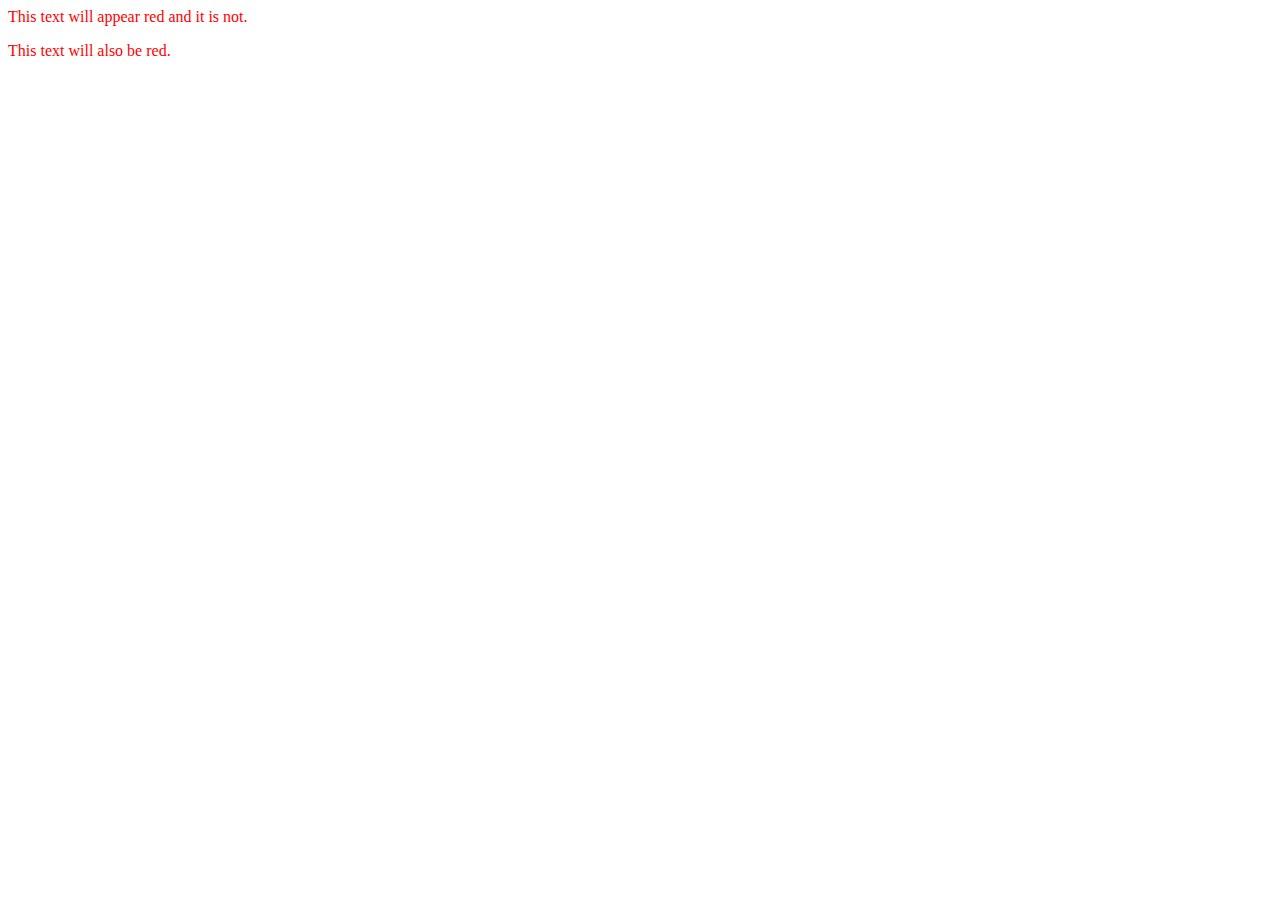
<file: moringa-prep/Class vs. ID/index.html>
<html>
  <head>
    <link href="css/styles.css" rel="stylesheet" type="text/css" media="all">
    <title>Some Exciting Red Text</title>
  </head>
  <body>
    <p class="line1">This text will appear red and it is not.</p>
    <p id="line2">This text will also be red. </p>
  </body>
</html>
</file>
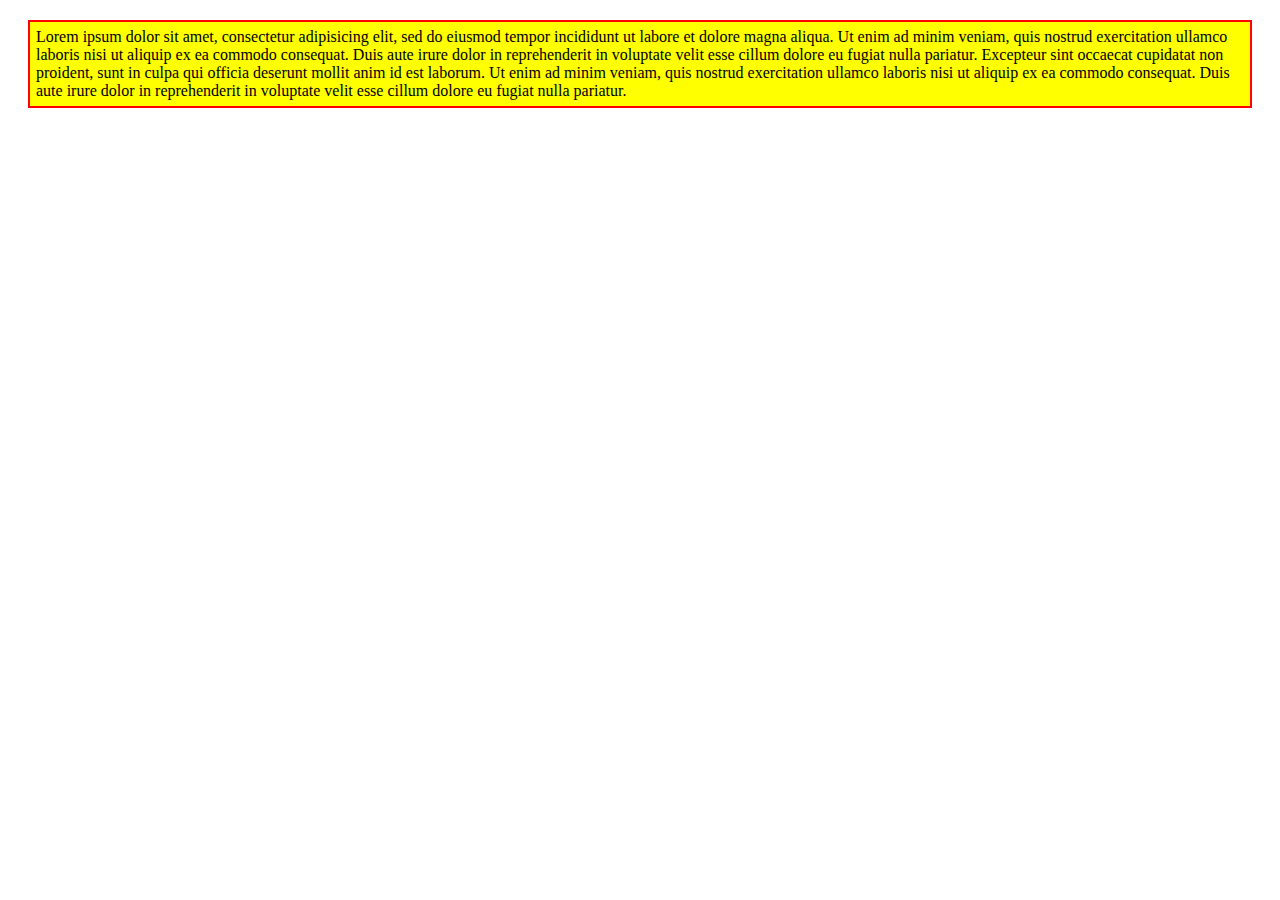
<file: moringa-prep/box model/box.html>
<!DOCTYPE html>
<html>
  <head>
    <link href="css/styles.css" rel="stylesheet" type="text/css" media="all">
    <title>Box model</title>
  </head>
  <body>
    <div class="test-box">Lorem ipsum dolor sit amet, consectetur adipisicing elit, sed do eiusmod tempor incididunt ut labore et dolore magna aliqua. Ut enim ad minim veniam, quis nostrud exercitation ullamco laboris nisi ut aliquip ex ea commodo consequat. Duis aute irure dolor in reprehenderit in voluptate velit esse cillum dolore eu fugiat nulla pariatur. Excepteur sint occaecat cupidatat non proident, sunt in culpa qui officia deserunt mollit anim id est laborum. Ut enim ad minim veniam, quis nostrud exercitation ullamco laboris nisi ut aliquip ex ea commodo consequat. Duis aute irure dolor in reprehenderit in voluptate velit esse cillum dolore eu fugiat nulla pariatur.</div>
  </body>
</html>
</file>
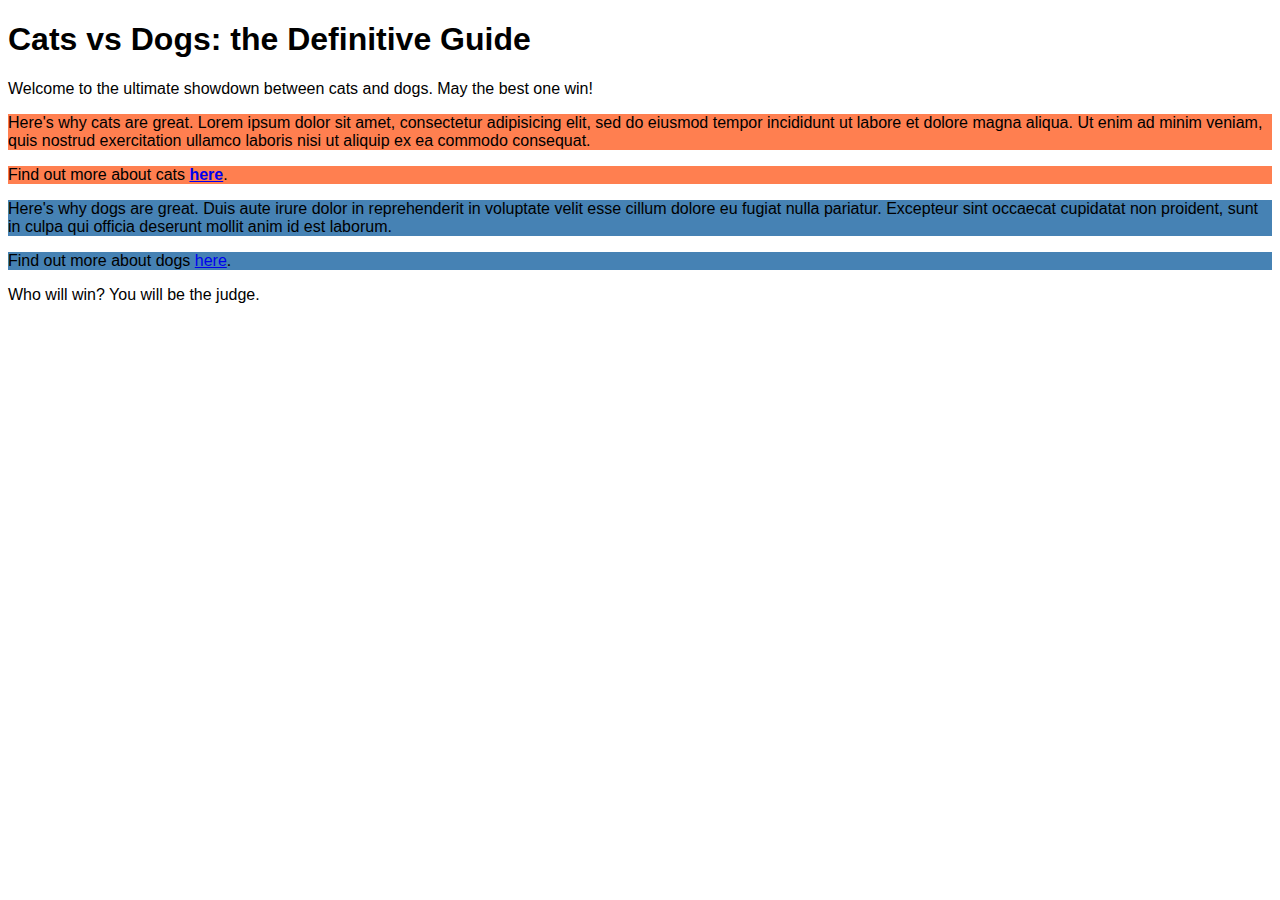
<file: moringa-prep/Cascading/cascading.html>
<!DOCTYPE html>
<html>
  <head>
    <link href="css/styles.css" rel="stylesheet" type="text/css">
    <title>Cats vs Dogs</title>
  </head>
  <body>
    <h1>Cats vs Dogs: the Definitive Guide</h1>
    <p>Welcome to the ultimate showdown between cats and dogs. May the best one win!</p>
    <div class="cats">
      <p>Here's why cats are great. Lorem ipsum dolor sit amet, consectetur adipisicing elit, sed do eiusmod tempor incididunt ut labore et dolore magna aliqua. Ut enim ad minim veniam, quis nostrud exercitation ullamco laboris nisi ut aliquip ex ea commodo consequat.</p>
      <p>Find out more about cats <a href="http://www.example.com/cats.html">here</a>.</p>
    </div>
    <div class="dogs">
      <p>Here's why dogs are great. Duis aute irure dolor in reprehenderit in voluptate velit esse cillum dolore eu fugiat nulla pariatur. Excepteur sint occaecat cupidatat non proident, sunt in culpa qui officia deserunt mollit anim id est laborum.</p>
      <p>Find out more about dogs <a href="http://www.example.com/dogs.html">here</a>.</p>
    </div>
    <p>Who will win? You will be the judge.</p>
  </body>
</html>
</file>
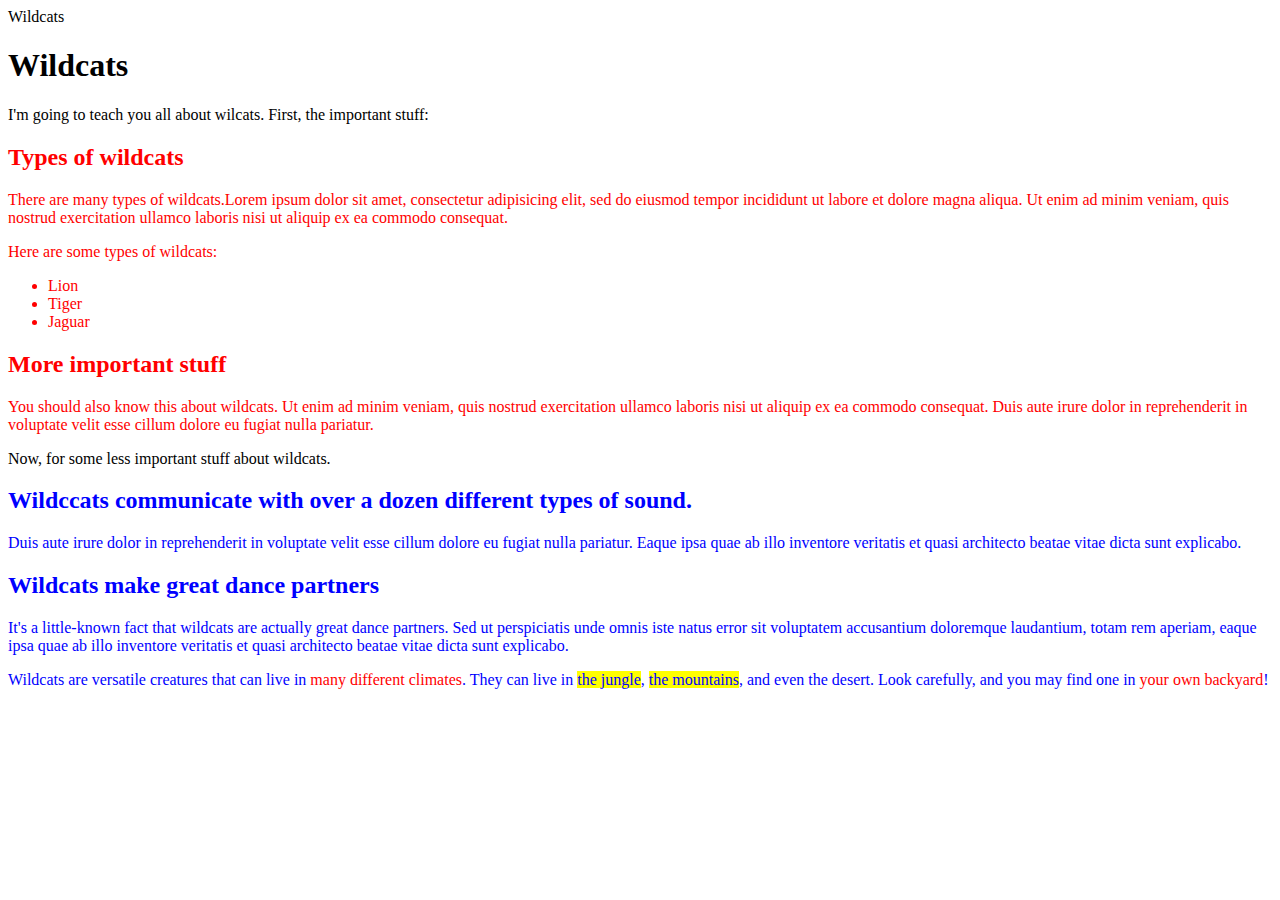
<file: moringa-prep/Divs and Spans/wildcats.html>
<!DOCTYPE html>
<html lang="en">
  <head>
    <link href="css/styles.css" rel="stylesheet" type="text/css" media"all"
  <title>Wildcats</title>
  </head>
  <body>
    <h1>Wildcats</h1>
    <p>I'm going to teach you all about wilcats. First, the important stuff:</p>
    <div class="important">
      <h2>Types of wildcats</h2>
    <p class="important">There are many types of wildcats.Lorem ipsum dolor sit amet, consectetur adipisicing elit, sed do eiusmod tempor incididunt ut labore et dolore magna aliqua. Ut enim ad minim veniam, quis nostrud exercitation ullamco laboris nisi ut aliquip ex ea commodo consequat.</p>
    <p class="important">Here are some types of wildcats:</p>
    <ul class="important">
      <li>Lion</li>
      <li>Tiger</li>
      <li>Jaguar</li>
    </ul>
    <h2 class="important">More important stuff</h2>
    <p class="important">You should also know this about wildcats. Ut enim ad minim veniam, quis nostrud exercitation ullamco laboris nisi ut aliquip ex ea commodo consequat. Duis aute irure dolor in reprehenderit in voluptate velit esse cillum dolore eu fugiat nulla pariatur.</p>
   </div>
    <p>Now, for some less important stuff about wildcats.</p>
    <div class="unimportant">
      <h2>Wildccats communicate with over a dozen different types of sound.</h2>
    <p class="unimportant">Duis aute irure dolor in reprehenderit in voluptate velit esse cillum dolore eu fugiat nulla pariatur. Eaque ipsa quae ab illo inventore veritatis et quasi architecto beatae vitae dicta sunt explicabo.</p>
    <h2 class="unimportant">Wildcats make great dance partners</h2>
    <p class="unimportant">It's a little-known fact that wildcats are actually great dance partners. Sed ut perspiciatis unde omnis iste natus error sit voluptatem accusantium doloremque laudantium, totam rem aperiam, eaque ipsa quae ab illo inventore veritatis et quasi architecto beatae vitae dicta sunt explicabo.</p>
    <p>Wildcats are versatile creatures that can live in <span class="important">many different climates</span>. They can live in <span class="cat-climate">the jungle</span>, <span class="cat-climate">the mountains</span>, and even <span class = <"cat-climate">the desert</span>. Look carefully, and you may find one in <span class="important">your own backyard</span>! </div>
  </body>
</html>
</file>
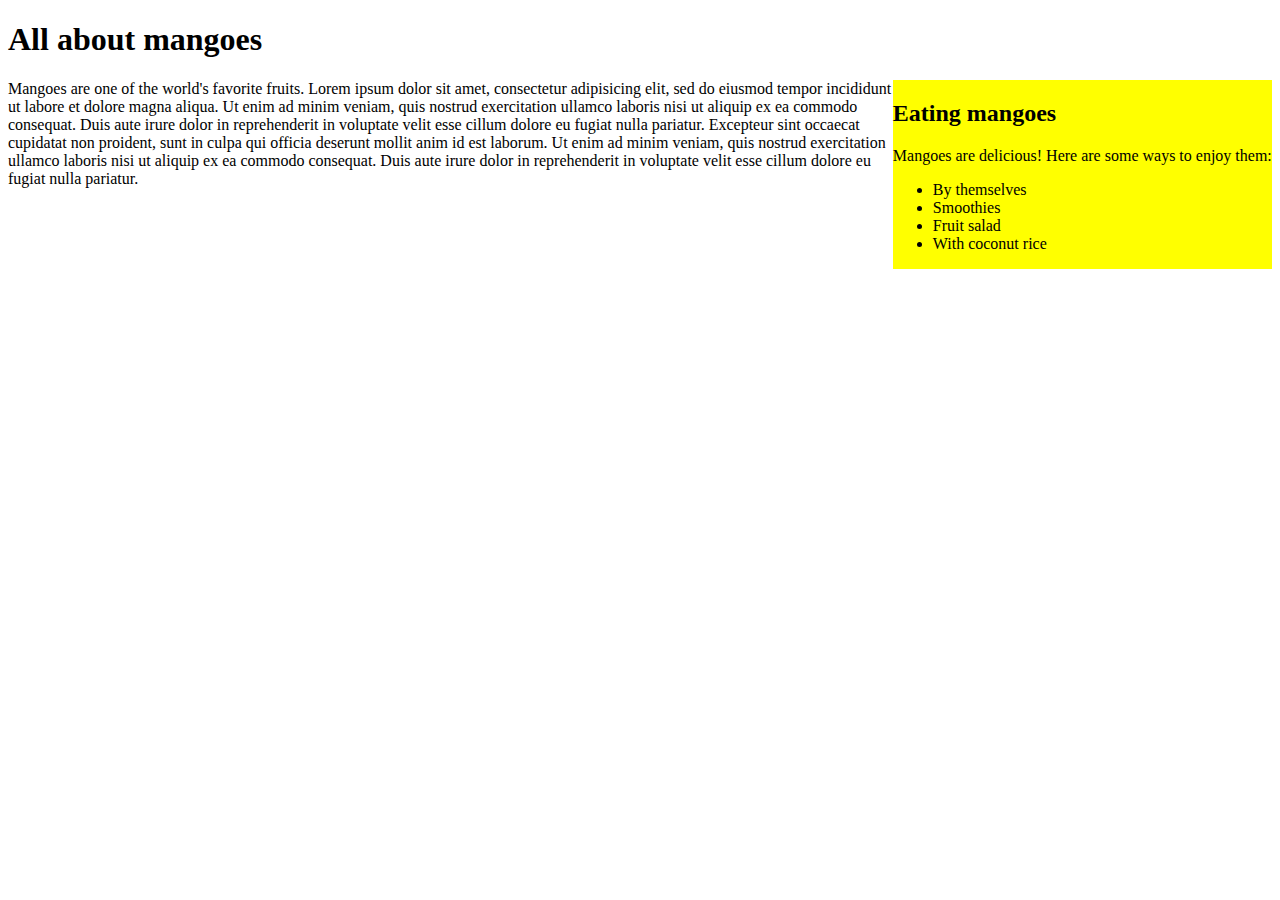
<file: moringa-prep/Floats/mangoes.html>
<!DOCTYPE html>
<html>
  <head>
    <link href="css/styles.css" rel="stylesheet" type="text/css">
    <title>Mangoes</title>
  </head>
  <body>
    <h1>All about mangoes</h1>
    <div class="sidebar">
      <h2>Eating mangoes</h2>
      <p>Mangoes are delicious! Here are some ways to enjoy them:</p>
      <ul>
        <li>By themselves</li>
        <li>Smoothies</li>
        <li>Fruit salad</li>
        <li>With coconut rice</li>
      </ul>
    </div>
    <div class="main">
      <p>Mangoes are one of the world's favorite fruits. Lorem ipsum dolor sit amet, consectetur adipisicing elit, sed do eiusmod tempor incididunt ut labore et dolore magna aliqua. Ut enim ad minim veniam, quis nostrud exercitation ullamco laboris nisi ut aliquip ex ea commodo consequat. Duis aute irure dolor in reprehenderit in voluptate velit esse cillum dolore eu fugiat nulla pariatur. Excepteur sint occaecat cupidatat non proident, sunt in culpa qui officia deserunt mollit anim id est laborum. Ut enim ad minim veniam, quis nostrud exercitation ullamco laboris nisi ut aliquip ex ea commodo consequat. Duis aute irure dolor in reprehenderit in voluptate velit esse cillum dolore eu fugiat nulla pariatur.</p>
    </div>
  </body>
</html>
</file>
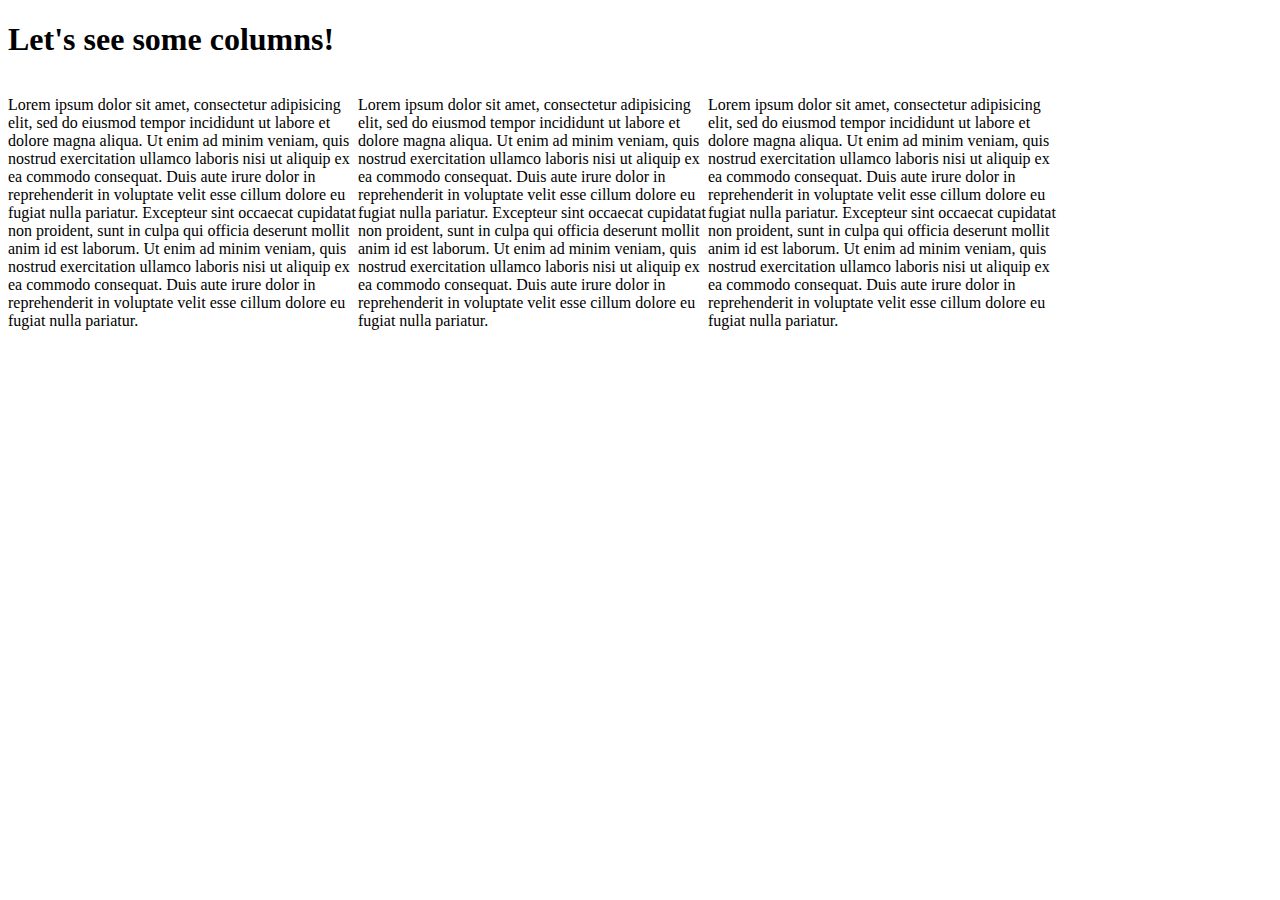
<file: moringa-prep/Floats/mangoes2.html>
<!DOCTYPE html>
<html>
  <head>
    <link href="css/styles.css" rel="stylesheet" type="text/css" media="all">
    <title>Columns</title>
  </head>
  <body>
    <h1>Let's see some columns!</h1>
    <div class="column">
      <p>Lorem ipsum dolor sit amet, consectetur adipisicing elit, sed do eiusmod tempor incididunt ut labore et dolore magna aliqua. Ut enim ad minim veniam, quis nostrud exercitation ullamco laboris nisi ut aliquip ex ea commodo consequat. Duis aute irure dolor in reprehenderit in voluptate velit esse cillum dolore eu fugiat nulla pariatur. Excepteur sint occaecat cupidatat non proident, sunt in culpa qui officia deserunt mollit anim id est laborum. Ut enim ad minim veniam, quis nostrud exercitation ullamco laboris nisi ut aliquip ex ea commodo consequat. Duis aute irure dolor in reprehenderit in voluptate velit esse cillum dolore eu fugiat nulla pariatur.</p>
    </div>
    <div class="column">
      <p>Lorem ipsum dolor sit amet, consectetur adipisicing elit, sed do eiusmod tempor incididunt ut labore et dolore magna aliqua. Ut enim ad minim veniam, quis nostrud exercitation ullamco laboris nisi ut aliquip ex ea commodo consequat. Duis aute irure dolor in reprehenderit in voluptate velit esse cillum dolore eu fugiat nulla pariatur. Excepteur sint occaecat cupidatat non proident, sunt in culpa qui officia deserunt mollit anim id est laborum. Ut enim ad minim veniam, quis nostrud exercitation ullamco laboris nisi ut aliquip ex ea commodo consequat. Duis aute irure dolor in reprehenderit in voluptate velit esse cillum dolore eu fugiat nulla pariatur.</p>
    </div>
    <div class="column">
      <p>Lorem ipsum dolor sit amet, consectetur adipisicing elit, sed do eiusmod tempor incididunt ut labore et dolore magna aliqua. Ut enim ad minim veniam, quis nostrud exercitation ullamco laboris nisi ut aliquip ex ea commodo consequat. Duis aute irure dolor in reprehenderit in voluptate velit esse cillum dolore eu fugiat nulla pariatur. Excepteur sint occaecat cupidatat non proident, sunt in culpa qui officia deserunt mollit anim id est laborum. Ut enim ad minim veniam, quis nostrud exercitation ullamco laboris nisi ut aliquip ex ea commodo consequat. Duis aute irure dolor in reprehenderit in voluptate velit esse cillum dolore eu fugiat nulla pariatur.</p>
    </div>
  </body>
</html>
</file>
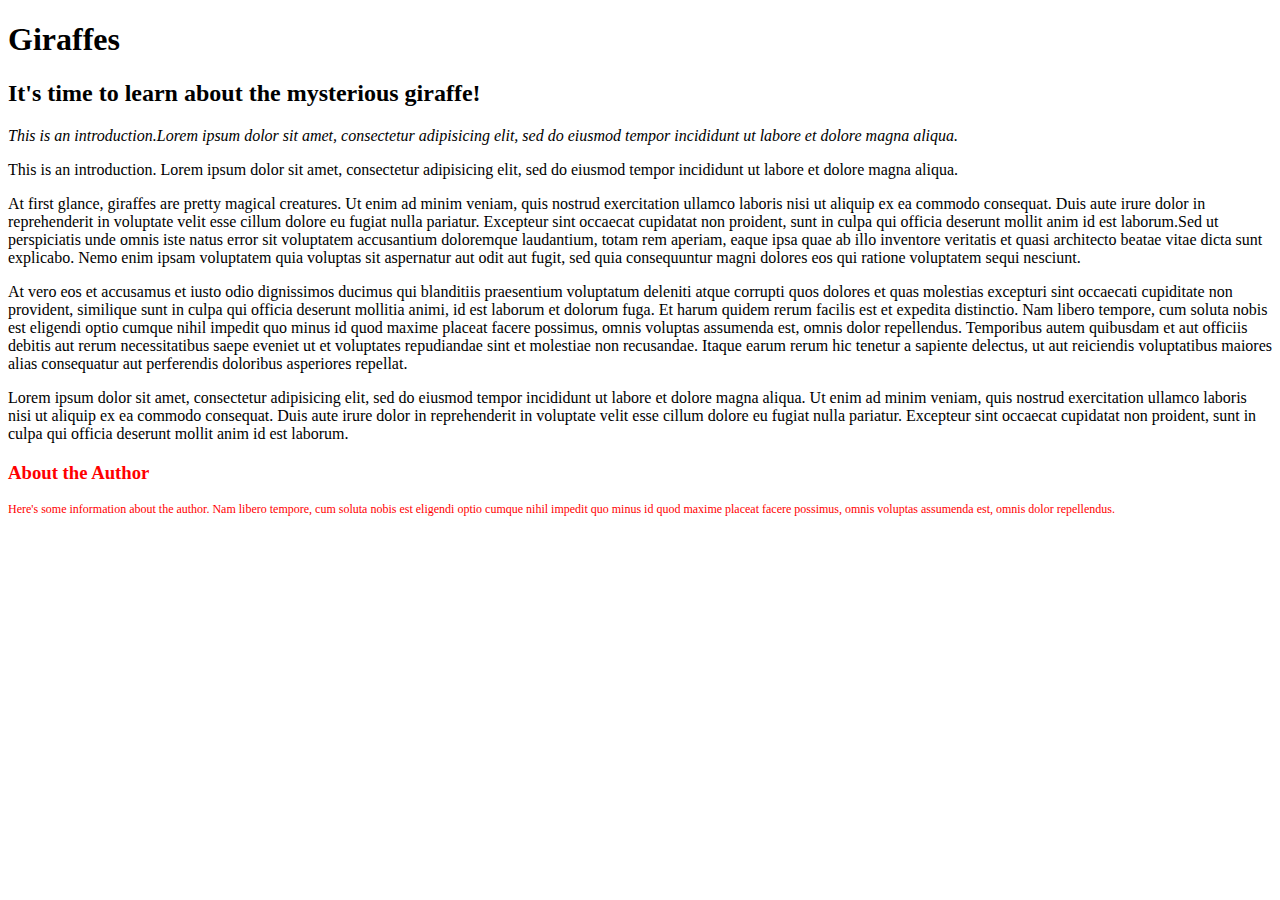
<file: moringa-prep/Giraffe/my-favorite-animal-giraffe.html>
<!DOCTYPE html>
<html lang="en">
<head>
  <link rel="stylesheet" href="css/styles.css" type="text/css">
  <title>Giraffes!</title>
</head>
<body>
  <h1>Giraffes</h1>
  <h2>It's time to learn about the mysterious giraffe!</h2>
  <p class="intro">This is an introduction.Lorem ipsum dolor sit amet, consectetur adipisicing elit, sed do eiusmod tempor incididunt ut labore et dolore magna aliqua.</p>
  <p>This is an introduction. Lorem ipsum dolor sit amet, consectetur adipisicing elit, sed do eiusmod tempor incididunt ut labore et dolore magna aliqua.</p>
   <p>At first glance, giraffes are pretty magical creatures. Ut enim ad minim veniam, quis nostrud exercitation ullamco laboris nisi ut aliquip ex ea commodo consequat. Duis aute irure dolor in reprehenderit in voluptate velit esse cillum dolore eu fugiat nulla pariatur. Excepteur sint occaecat cupidatat non proident, sunt in culpa qui officia deserunt mollit anim id est laborum.Sed ut perspiciatis unde omnis iste natus error sit voluptatem accusantium doloremque laudantium, totam rem aperiam, eaque ipsa quae ab illo inventore veritatis et quasi architecto beatae vitae dicta sunt explicabo. Nemo enim ipsam voluptatem quia voluptas sit aspernatur aut odit aut fugit, sed quia consequuntur magni dolores eos qui ratione voluptatem sequi nesciunt.</p>
   <p>At vero eos et accusamus et iusto odio dignissimos ducimus qui blanditiis praesentium voluptatum deleniti atque corrupti quos dolores et quas molestias excepturi sint occaecati cupiditate non provident, similique sunt in culpa qui officia deserunt mollitia animi, id est laborum et dolorum fuga. Et harum quidem rerum facilis est et expedita distinctio. Nam libero tempore, cum soluta nobis est eligendi optio cumque nihil impedit quo minus id quod maxime placeat facere possimus, omnis voluptas assumenda est, omnis dolor repellendus. Temporibus autem quibusdam et aut officiis debitis aut rerum necessitatibus saepe eveniet ut et voluptates repudiandae sint et molestiae non recusandae. Itaque earum rerum hic tenetur a sapiente delectus, ut aut reiciendis voluptatibus maiores alias consequatur aut perferendis doloribus asperiores repellat.</p>
   <p>Lorem ipsum dolor sit amet, consectetur adipisicing elit, sed do eiusmod tempor incididunt ut labore et dolore magna aliqua. Ut enim ad minim veniam, quis nostrud exercitation ullamco laboris nisi ut aliquip ex ea commodo consequat. Duis aute irure dolor in reprehenderit in voluptate velit esse cillum dolore eu fugiat nulla pariatur. Excepteur sint occaecat cupidatat non proident, sunt in culpa qui officia deserunt mollit anim id est laborum.</p>
   <h3 class="author">About the Author</h3>
   <p class="author">Here's some information about the author. Nam libero tempore, cum soluta nobis est eligendi optio cumque nihil impedit quo minus id quod maxime placeat facere possimus, omnis voluptas assumenda est, omnis dolor repellendus.</p>
</body>
</html>
</file>
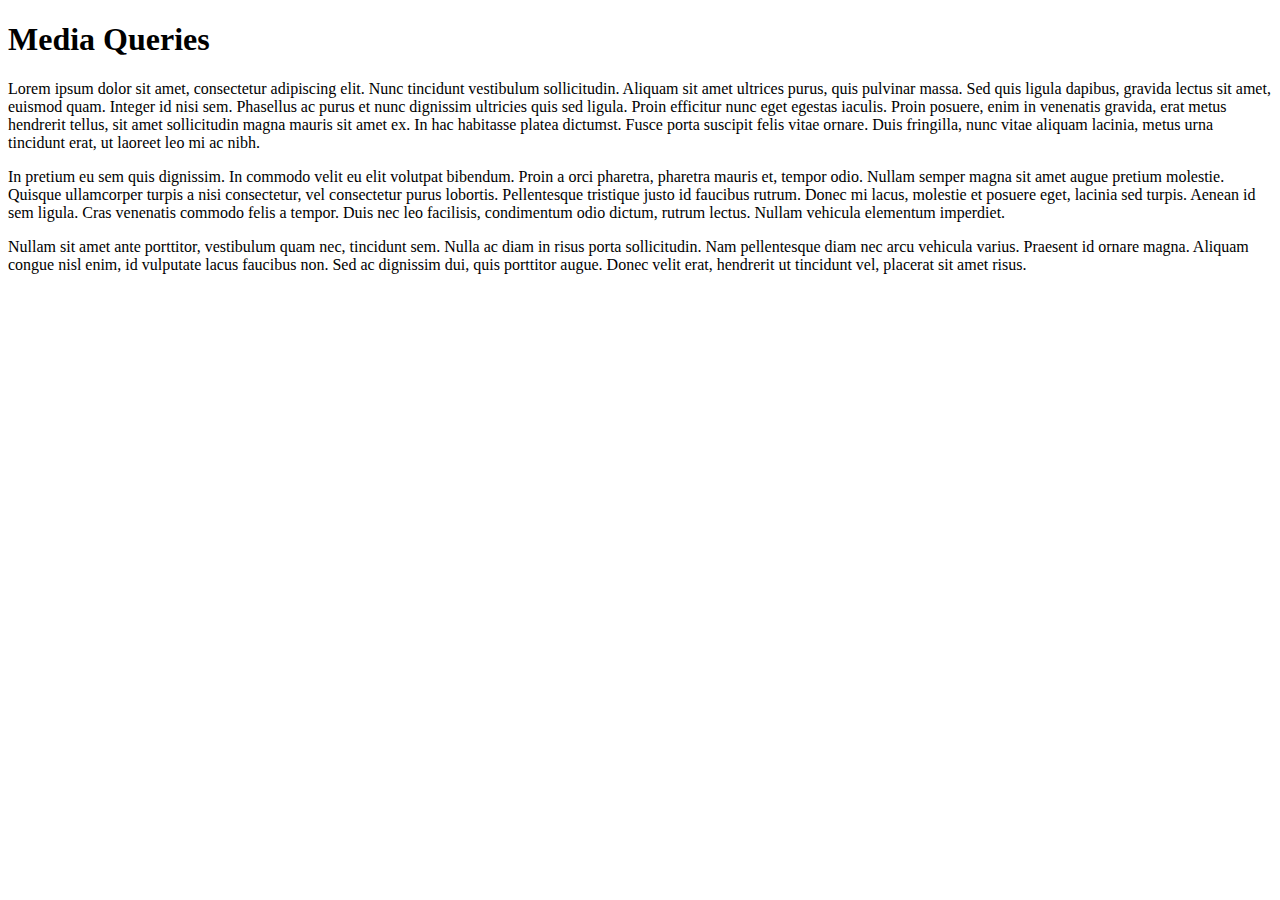
<file: moringa-prep/media-queries-practice/media-query.html>
<!DOCTYPE html>
<html>
  <head>
    <link href="css/styles.css" rel="stylesheet" type="text/css" media="all">
    <title>Media Queries</title>
  </head>
  <body>
    <h1>Media Queries</h1>
    <div class="column">
      <p>Lorem ipsum dolor sit amet, consectetur adipiscing elit. Nunc tincidunt vestibulum sollicitudin. Aliquam sit amet ultrices purus, quis pulvinar massa. Sed quis ligula dapibus, gravida lectus sit amet, euismod quam. Integer id nisi sem. Phasellus ac purus et nunc dignissim ultricies quis sed ligula. Proin efficitur nunc eget egestas iaculis. Proin posuere, enim in venenatis gravida, erat metus hendrerit tellus, sit amet sollicitudin magna mauris sit amet ex. In hac habitasse platea dictumst. Fusce porta suscipit felis vitae ornare. Duis fringilla, nunc vitae aliquam lacinia, metus urna tincidunt erat, ut laoreet leo mi ac nibh. </p>
    </div>
    <div class="column">
      <p>In pretium eu sem quis dignissim. In commodo velit eu elit volutpat bibendum. Proin a orci pharetra, pharetra mauris et, tempor odio. Nullam semper magna sit amet augue pretium molestie. Quisque ullamcorper turpis a nisi consectetur, vel consectetur purus lobortis. Pellentesque tristique justo id faucibus rutrum. Donec mi lacus, molestie et posuere eget, lacinia sed turpis. Aenean id sem ligula. Cras venenatis commodo felis a tempor. Duis nec leo facilisis, condimentum odio dictum, rutrum lectus. Nullam vehicula elementum imperdiet.</p>
    </div>
    <div class="column">
      <p>Nullam sit amet ante porttitor, vestibulum quam nec, tincidunt sem. Nulla ac diam in risus porta sollicitudin. Nam pellentesque diam nec arcu vehicula varius. Praesent id ornare magna. Aliquam congue nisl enim, id vulputate lacus faucibus non. Sed ac dignissim dui, quis porttitor augue. Donec velit erat, hendrerit ut tincidunt vel, placerat sit amet risus.</p>
    </div>
  </body>
</html>
</file>
<file: moringa-prep/Class vs. ID/css/styles.css>
.line1 {
  color: red;
}
#line2 {
  color: red;
}
</file>
<file: moringa-prep/box model/css/styles.css>
.test-box {
  border: 2px solid red;
  padding: 6px;
  margin: 20px;
  background-color: yellow;
}
</file>
<file: moringa-prep/Cascading/css/styles.css>
body {
  font-family: sans-serif;
}
.cats p {
  background-color: coral;
}
.dogs p {
  background-color: steelblue;
}
.cats p a {
  font-weight:bold;
}
.dogs p a {
  font-style: bold;
}
a {
  font-weight: normal;
}
</file>
<file: moringa-prep/Divs and Spans/css/styles.css>
.important {
  color: red;
}
.unimportant {
  color: blue;
}
.cat-climate {
  background-color: yellow;
}
</file>
<file: moringa-prep/Floats/css/styles.css>
img {
  float: left;
}
.sidebar {
  width: 30%;
  float: right;
  background-color: yellow;
}
.column {
  width: 350px;
  float: left;
}
</file>
<file: moringa-prep/Giraffe/css/styles.css>
.intro {
  font-style: italic;
}
.author {
  color: red;
}
p.author {
  font-size: 12px;
}
</file>
<file: moringa-prep/media-queries-practice/css/styles.css>
@media screen and (min-width: 480px) {
}
</file>
